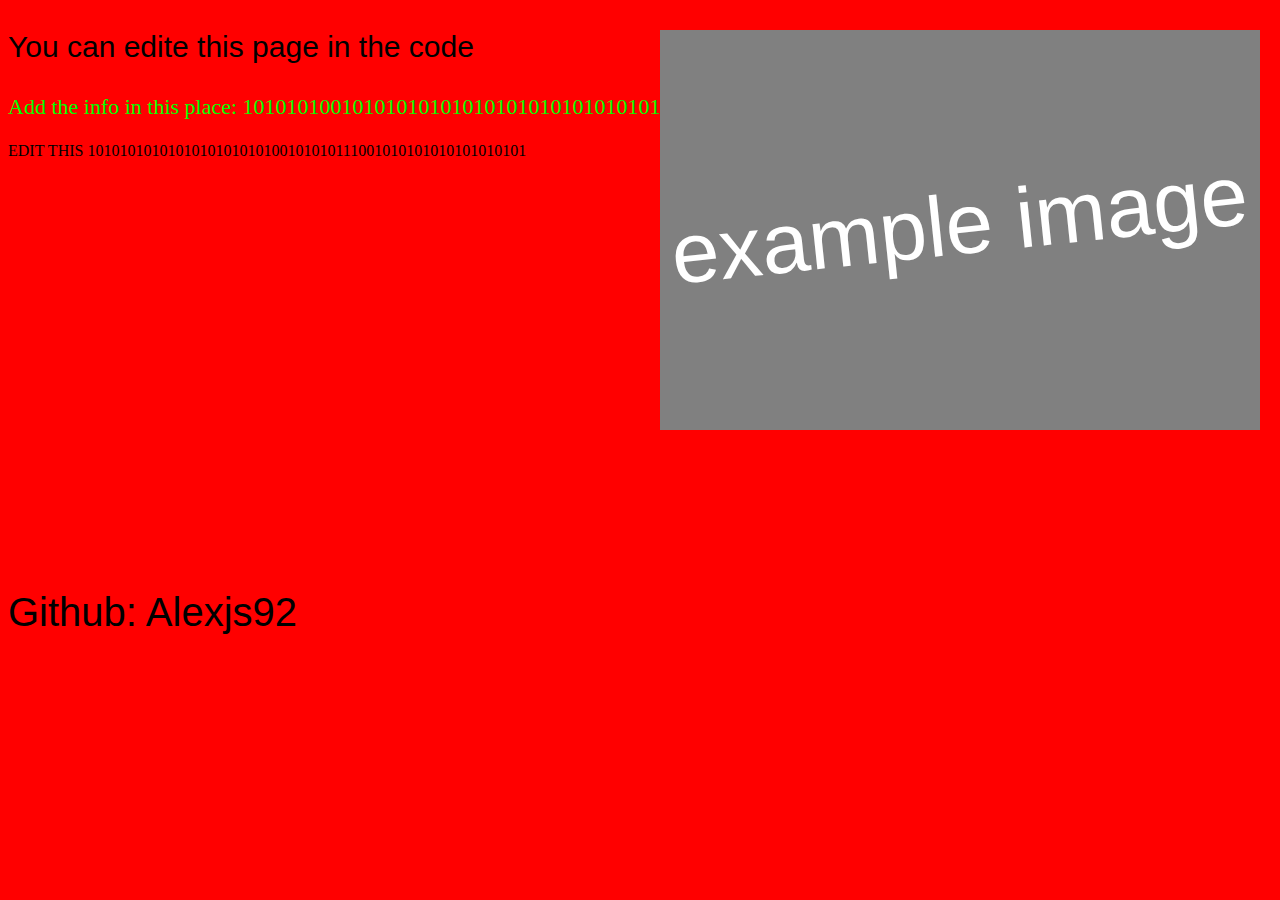
<file: Indexv2.html>
<!DOCTYPE html>
<html lang="en">
<head>
  <meta charset="UTF-8">
  <meta name="viewport" content="width=device-width, initial-scale=1.0">
  <title>Website-example</title>
  <link rel="stylesheet" href="Style2.css">
  <style>
    body {
      background-color:rgb(255, 0, 0)
    }
  </style>
</head>
<body>
  <img src="Example_image.svg" alt="Alexjs92" class="Image">  

  <p class="Info1">You can edite this page in the code </p>
  <p class="Info2">Add the info in this place: 1010101001010101010101010101010101010100110</p>
  <p class="description">EDIT THIS 1010101010101010101010100101010111001010101010101010101</p>


  <p class="github">Github: Alexjs92</p>

</body>
</html>
</file>
<file: Style2.css>
.Inicio {
    color:rgb(255, 255, 255);
    font-size:40px;
    font-family: Impact, Haettenschweiler, 'Arial Narrow Bold', sans-serif
}
.Medio {
    color:rgb(255, 242, 0);
    font-size:30px;
    font-family:Impact, Haettenschweiler, 'Arial Narrow Bold', sans-serifº
}
.Info1 {
    color:black;
    font-size: 30px;
    font-family:Impact, Haettenschweiler, 'Arial Narrow Bold', sans-serif
}
.Info2 {
    color:lime;
    font-size:22px;

}
.Image {
    position:absolute;
    top:30px;
    right:20px;

}
.github {
    color:black;
    font-size:40px;
    font-family:Impact, Haettenschweiler, 'Arial Narrow Bold', sans-serif;
    position:absolute;
    lighting-color: red;
    top:550px;
}
</file>
